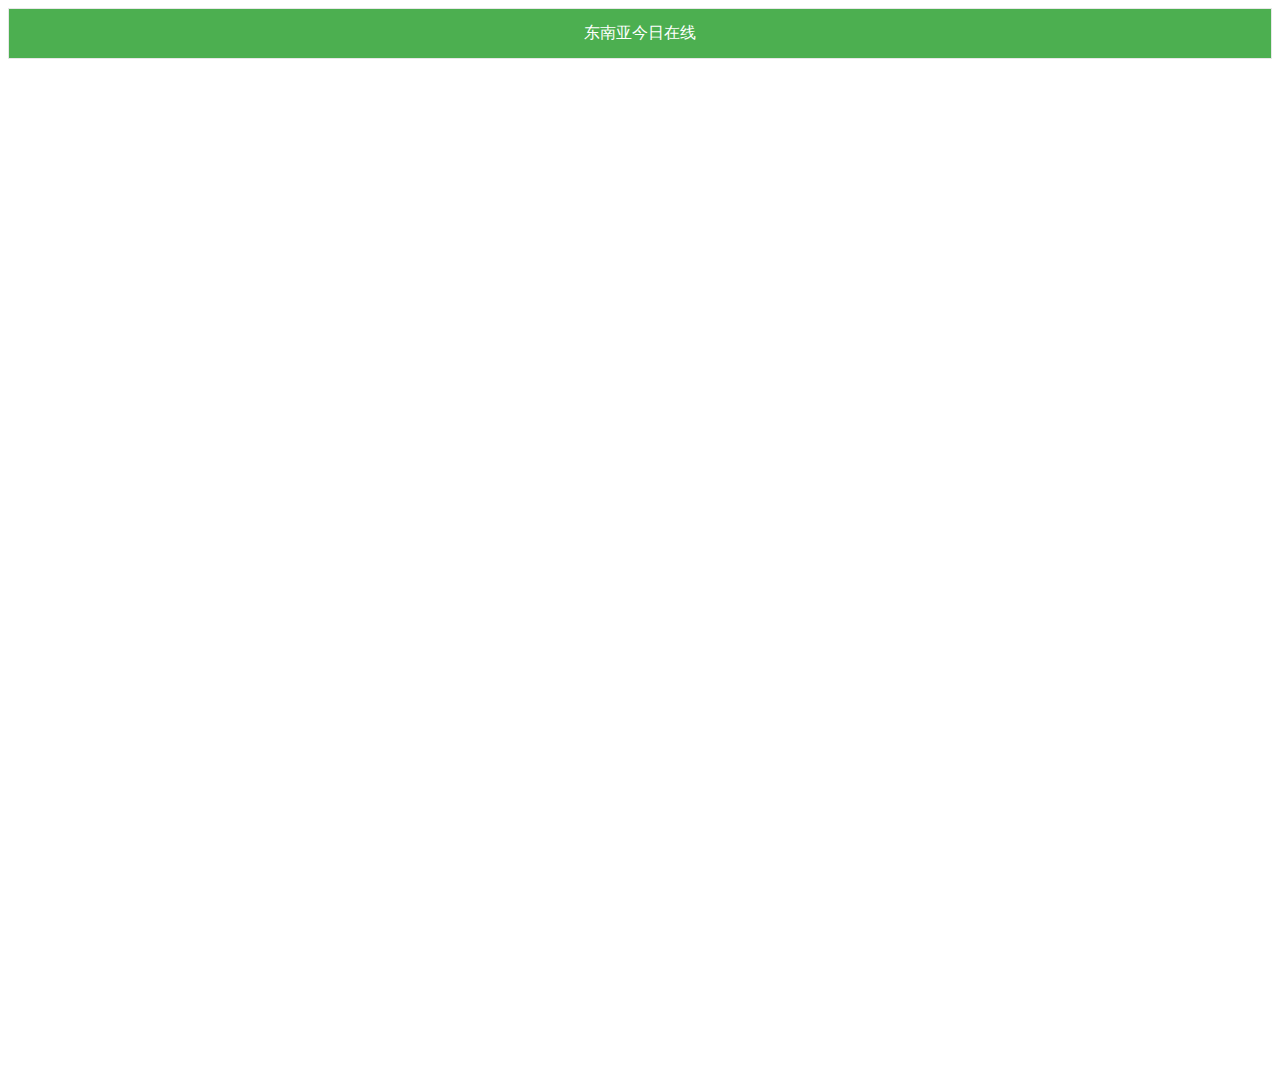
<file: index5.html>
<!DOCTYPE html>
<html>
<head>
<meta charset="utf-8">
<title>东南亚今日在线</title>
  <style>
ul {
    list-style-type: none;
    margin: 0;
    padding: 0;
    overflow: hidden;
    border: 1px solid #e7e7e7;
    background-color: #f3f3f3;
  	  
}


li {
  
    text-align:center;
}

li a {
    display: block;
    color: #666;
    
    padding: 14px 16px;
    text-decoration: none;
}

li a:hover:not(.active) {
    background-color: #ddd;
}

li a.active {
    color: white;
    background-color: #4CAF50;
}
</style>
</head>
<body>
  
 <ul>
  <li><a class="active"  href="https://mp.weixin.qq.com/mp/profile_ext?action=home&__biz=MzU4NDc1OTU3NQ==&subscene=0#wechat_redirect">东南亚今日在线</a></li>

  
</ul>
  
<iframe id="api_iframe_51240" name="api_iframe_51240" src="" width="100%" height="1000px" scrolling="no" frameborder="0"></iframe>
<script type="text/javascript">

document.getElementById("api_iframe_51240").src = "https://www.51240.com/apiiframe/?api_from=51240&api_url=https://huobiduihuan.51240.com/&api_width=98%&api_backgroundcolor=FFFFFF&api_agent="+location.href.match(/^.*?\:\/\/[^\/]+\//i)+"wypc.github.io&api_navigation=no";
</script>
</body>
</html>
</file>
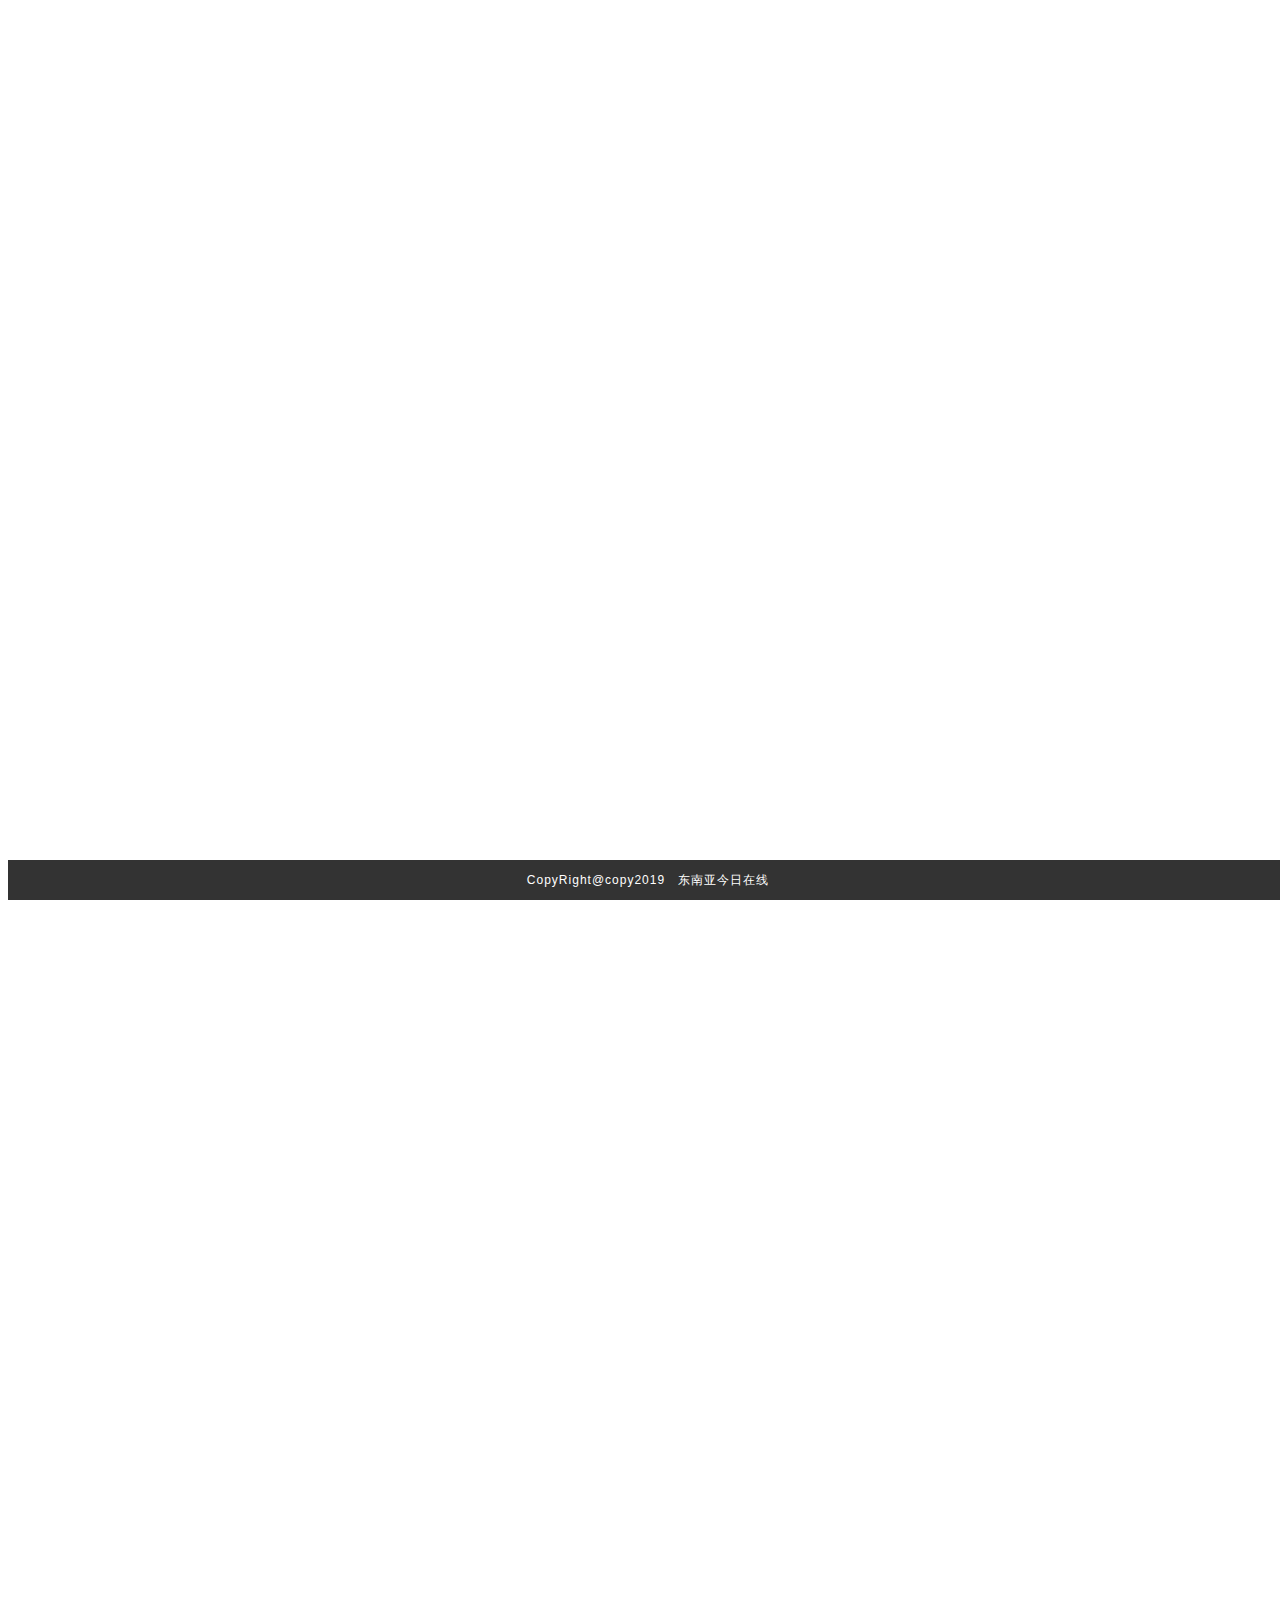
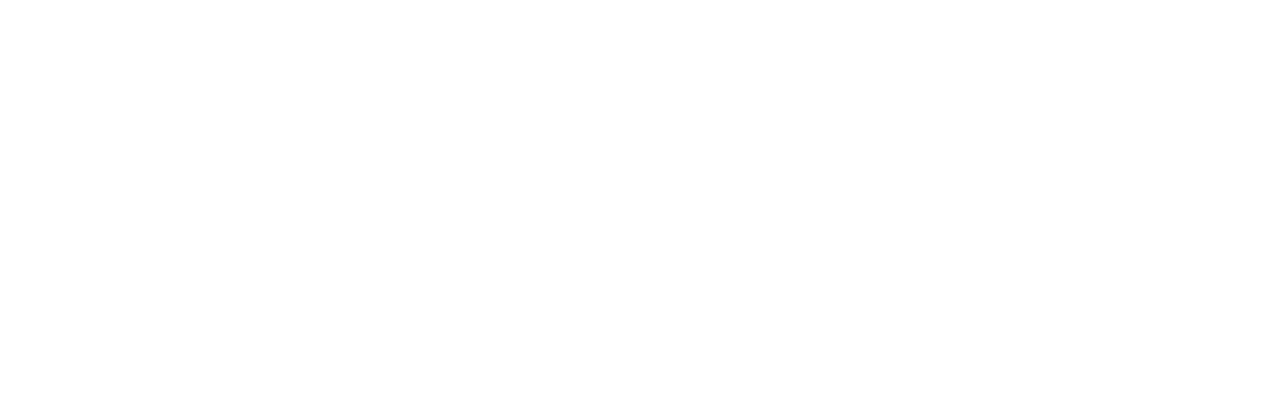
<file: index6.html>
<!DOCTYPE html>
<html>
<head>
<meta charset="utf-8">
<title>东南亚今日在线</title>
	 <style type="text/css">
           
            #footer {
                height: 40px;
                line-height: 40px;
                position: fixed;
                bottom: 0;
                width: 100%;
                text-align: center;
                background: #333;
                color: #fff;
                font-family: Arial;
                font-size: 12px;
                letter-spacing: 1px;
            }
    a:link{ 
color: white; 
      text-decoration:none;}

a:visited{ 
color: red; 
}

a:active{ 
color:green ; 
}

a:hover{ 
color: brown; 
}

  </style>
	
  <iframe id="api_iframe_51240" name="api_iframe_51240" src="" width="100%" min-height="1000px"  height="2000px" scrolling="no" frameborder="0"></iframe>
<script type="text/javascript">
//接口生成：https://www.51240.com/api/
document.getElementById("api_iframe_51240").src = "https://www.51240.com/apiiframe/?api_from=51240&api_url=https://www.51240.com/&api_width=98%&api_backgroundcolor=FFFFFF&api_agent="+location.href.match(/^.*?\:\/\/[^\/]+\//i)+"wypc.github.io";
</script>
</head>
<body> 
	<div id="footer">CopyRight@copy2019
&nbsp
<a href="http://mp.weixin.qq.com/mp/getmasssendmsg?__biz=MzU4NDc1OTU3NQ==#wechat_webview_type=1&wechat_redirect ">东南亚今日在线</a> </div>
</body>
</html>
</file>
